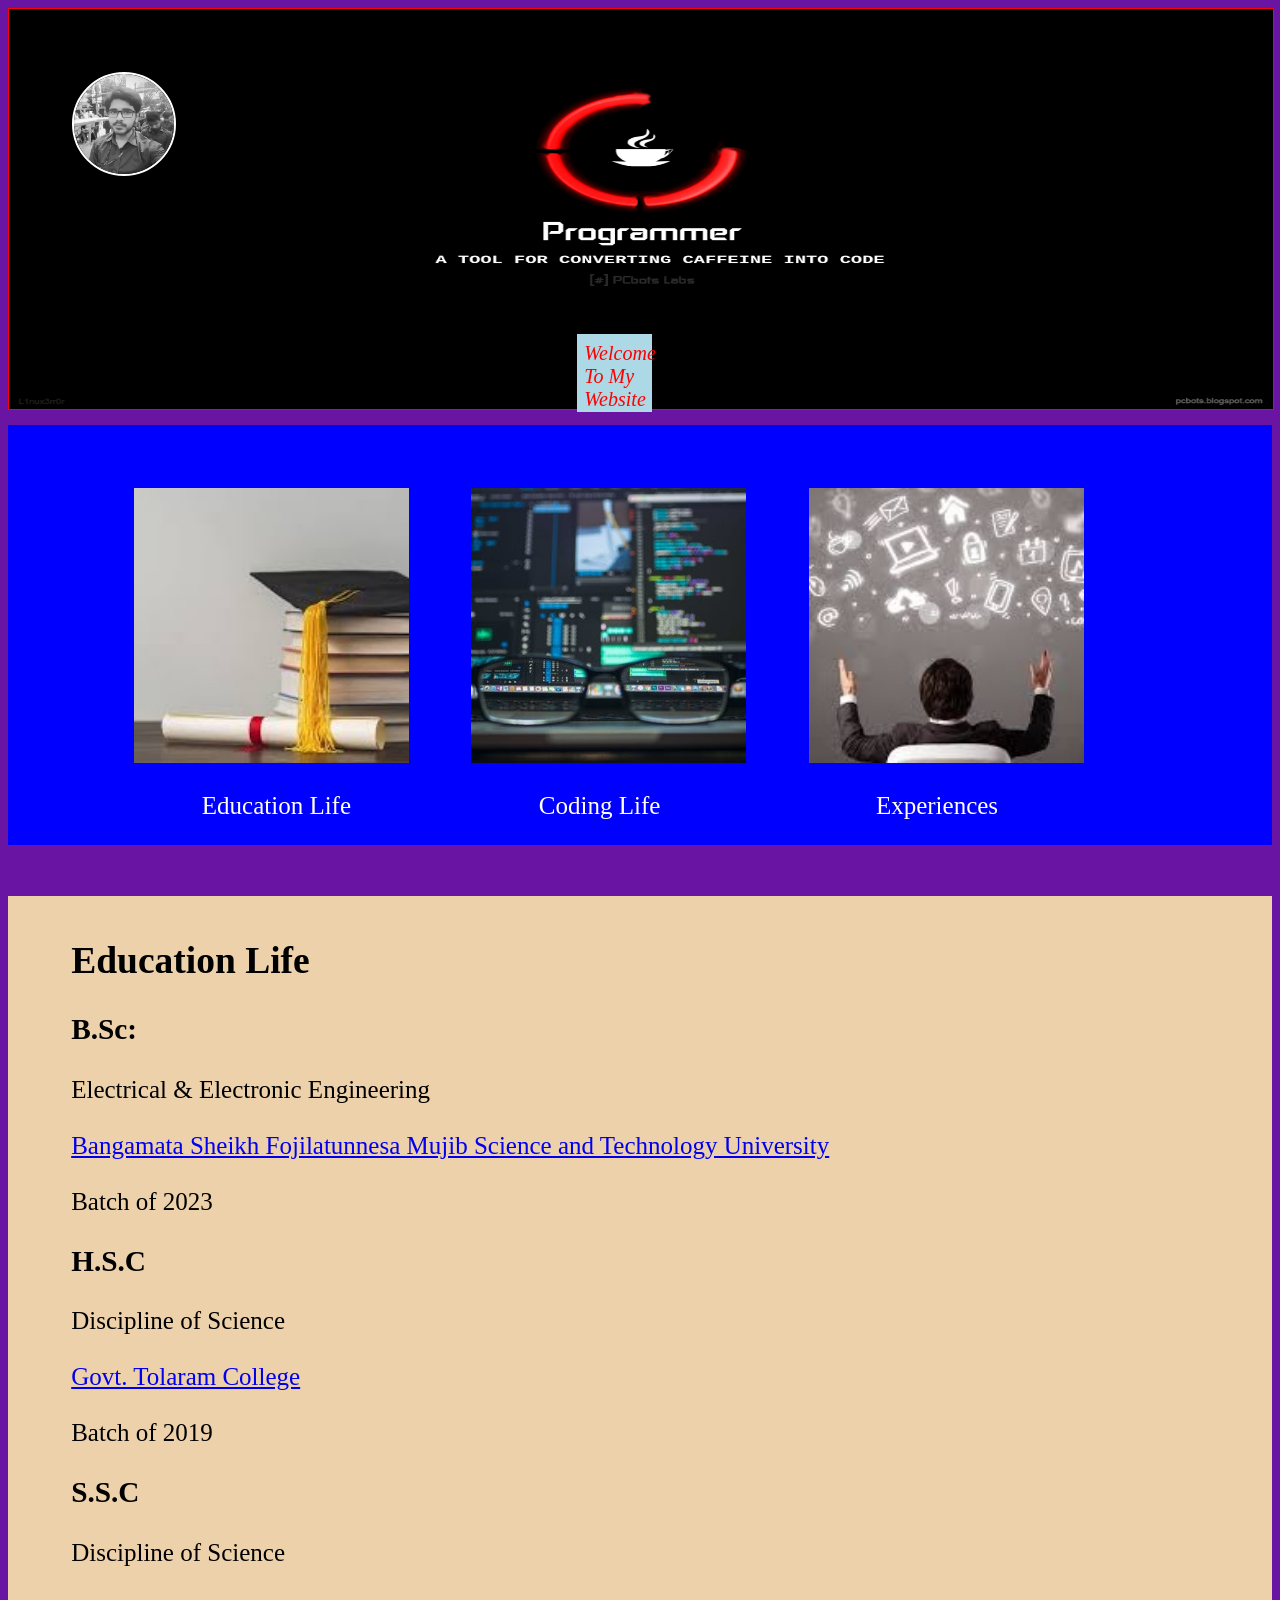
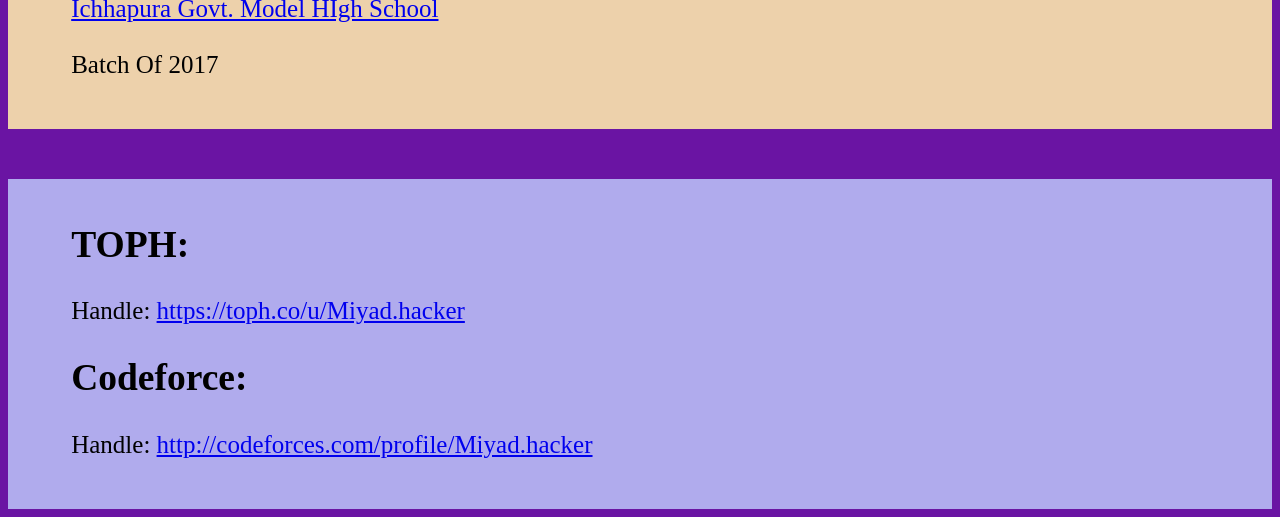
<file: index.html>
<!DOCTYPE html>
<html lang="">
  <head>
  <meta name="viewport" content="width=device-width, initial-scale=1.0">
    <title>My Website</title>
    <link rel="stylesheet" href="mycv.css">
  </head>
  <body class="bb">
    <header>
      <div class="pp" >
    <img src="images.jpg" class="ss"/>
  </div>
  <div class="heading">
    <div class="headingt">
          Welcome <br>To My <br>Website
    </div>

  </div>
    </header>
    <main>
    <div class="edu">
      <div class="tt" >
      <a href="#education">  <span class="cl"> <img class="edulife" src="edulife.jpg" alt="edulife" style="height:275px;"> <p id="ed">Education Life</p> </span></a>
      <a href="#coding">  <span class="cl"> <img class="codelife" src="codlif.jpg" alt="codelife"style="height:275px;" > <p id="cd">Coding Life</p> </span> </a >
      <a href="https://www.google.com/"> <span class="cl"> <img class="exlife" src="exlif.jpg" alt="experience-life"style="height:275px;" >  <p id="ex">Experiences</p> </span> </a >
      </div>
    </div>
    <div class="education" id="education">
      <div class="subedu">
        <h2>Education Life</h2>
        <h3>B.Sc:</h3>
        <p class="edup">Electrical & Electronic Engineering
          <br> <br> <a href="https://bsfmstu.ac.bd/">Bangamata Sheikh Fojilatunnesa Mujib Science and Technology University </a>
          <br><br>Batch of 2023
        </p>
        <h3>H.S.C</h3>
        <p class="edup">
          Discipline of Science <br><br> <a href="https://www.tolaramcollege.edu.bd/">Govt. Tolaram College</a>
          <br><br>Batch of 2019
        </p>
        <h3>S.S.C</h3>
        <p>
          Discipline of Science <br> <br> <a href="https://http://www.ichmodelschool.edu.bd/">Ichhapura Govt. Model HIgh School</a><br><br>Batch Of 2017
        </p>
      </div>
    </div>
    <div class="coding" id=coding>
      <div class="codingc">
      <h2>TOPH:</h2>
      <p>Handle: <a href="https://toph.co/u/Miyad.hacker">https://toph.co/u/Miyad.hacker</a> </p>
      <h2>Codeforce:</h2>
      <p>Handle: <a href="http://codeforces.com/profile/Miyad.hacker">http://codeforces.com/profile/Miyad.hacker</a> </p>
      </div>
    </div>
   </main>
    <footer></footer>
  </body>
</html>
</file>
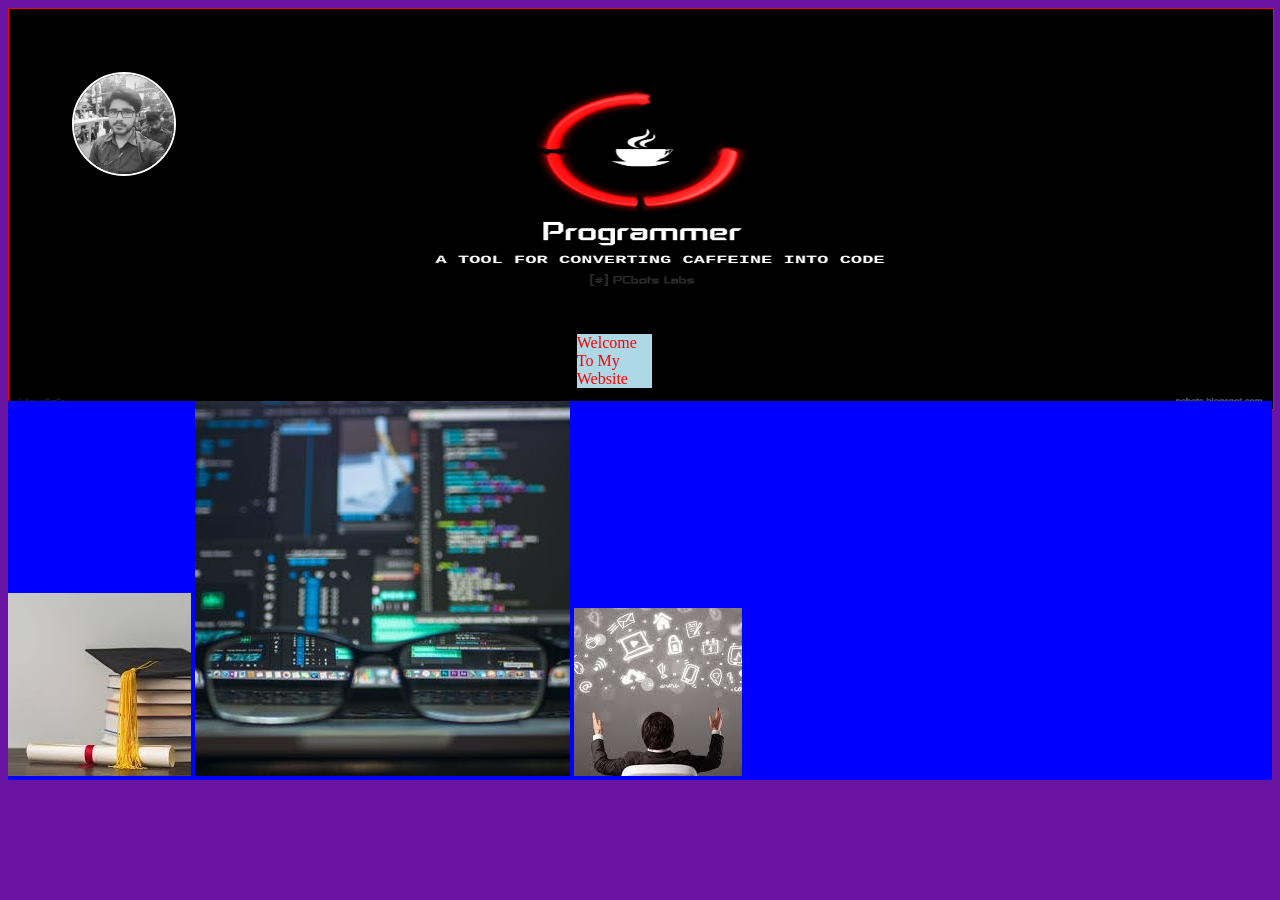
<file: mycv.html>
<!DOCTYPE html>
<html lang="">
  <head>
  <meta name="viewport" content="width=device-width, initial-scale=1.0">
    <title>My Website</title>
    <link rel="stylesheet" href="mycv.css">
  </head>
  <body class="bb">
    <header>
      <div class="pp" >
    <img src="images.jpg" class="ss"/>
  </div>
  <div class="heading">
    Welcome <br>To My <br>Website
  </div>
    </header>
    <main> <div class="edu">
      <div >
        <img class="edulife" src="edulife.jpg" alt="edulife">
        <img class="codelife" src="codlif.jpg" alt="codelife" >
        <a href="https://www.google.com/"> <img class="exlife" src="exlif.jpg" alt="experience-life"> </a >
      </div>

    </div> </main>
    <footer></footer>
  </body>
</html>
</file>
<file: mycv.css>
.bb{
  background-color: #6a14a3;
  flex-wrap: wrap;
}



.pp{
 background-image: url(images.png);
 width: 100%;
 height: 400px;
 background-repeat: no-repeat;
 background-size: 100% 100%;
 border: 1px solid red;
}
.ss{
  height: 100px;
  width:100px;
  border-radius: 200px;
  border: 2px solid white;
  margin-left: 5%;
  margin-top: 5%;
}

.heading{
box-sizing: border-box;
width: 75px;
 border: 5px transparent;
 background-color: lightblue;
 color: red;
 margin-left: 45%;
 margin-top: -6%;
}

 .heading:hover{
   background-color: #a8f0e0;

 }

.headingt{
  font-style: italic;
font-family: cursive;
font-size: 20px;
padding: 10% 0% 2% 10%;
}

.edu{
  background-color: blue;
  width: 100% ;
  height:auto;
  background-size: auto auto;
  background-position: center;
  margin-top: 1%;

}
.edu::after {
  content: "";
  clear: both;
  display: table;

}

.tt{
  padding: 5%;
  padding-left: 10%;
  padding-right: 10%;
  flex-wrap: wrap;
}


.cl {
  float: left;
  width:33.333333%;




}
@media screen and (max-width: 800px) {
  .cl {

    width: 100%;
    padding: 20px;


  }
}
#ed{
padding-left: 20%;
color: white;
font-family: cursive;
font-size: 25px;
}
#cd{
  color: white;
  padding-left: 20%;
  font-family: cursive;
  font-size: 25px;
}
 #ex{
   font-size: 25px;
   color: white;
   font-family: cursive;
   padding-left:  20%;
 }
 .education{
   background-color: #edd1ab;
   width: 100%;
   height:auto;
   background-size: 100% 100%;
   background-position: center;
   margin-top: 4%;
   font-family: cursive;
   font-size: 25px;
   box-sizing: border-box;
 }
 .subedu{
   padding: 1% 0% 2% 5%;
 }
 .coding{
   background-color: #b0abed;
   width: 100%;
   height:auto;
   background-size: 100% 100%;
   background-position: center;
   margin-top: 4%;
   font-family: cursive;
   font-size: 25px;
   box-sizing: border-box;

 }
 .codingc{
      padding: 1% 0% 2% 5%;

 }
</file>
